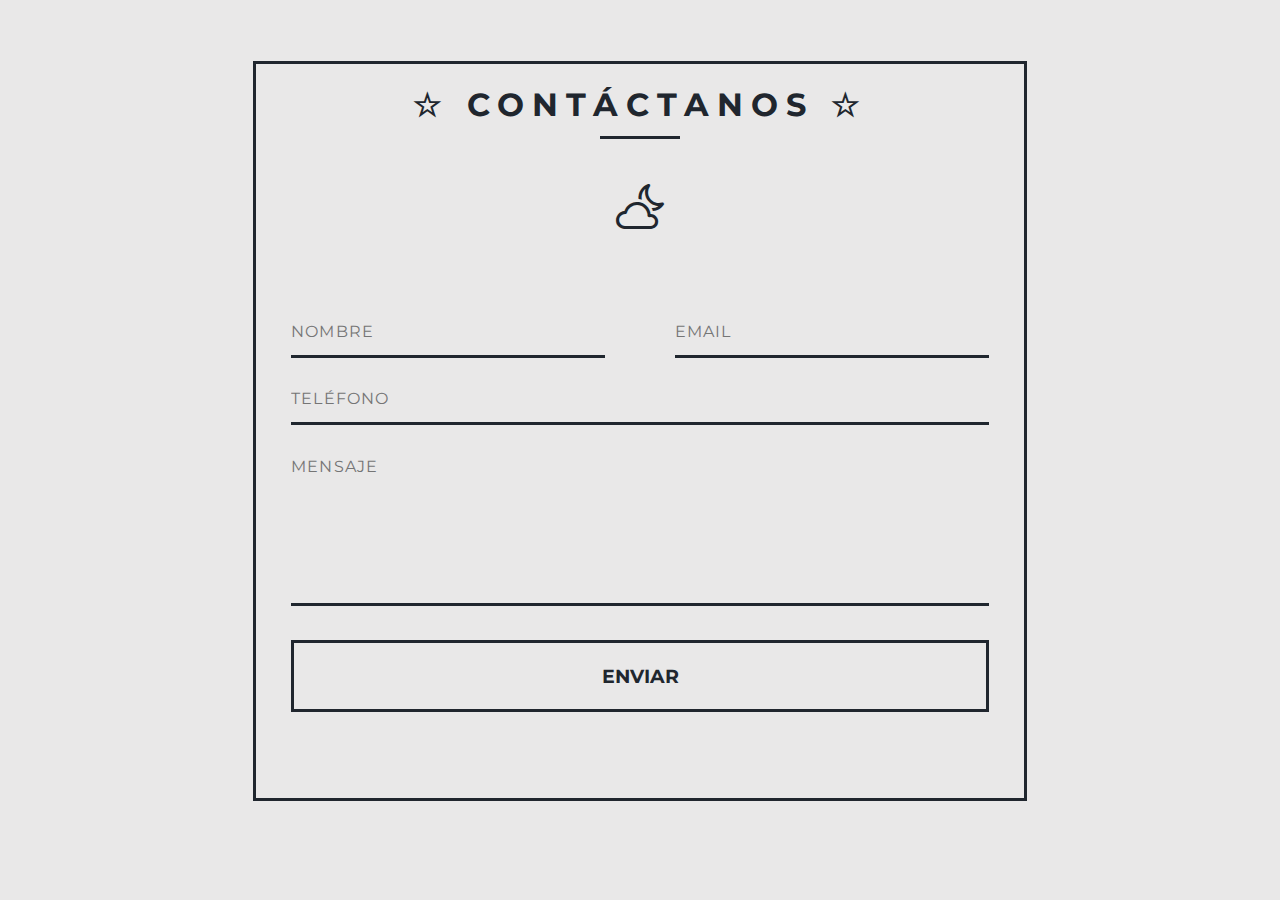
<file: index.html>
<!DOCTYPE html>
<html lang="en">
<head>
    <meta charset="UTF-8">
    <meta http-equiv="X-UA-Compatible" content="IE=edge">
    <meta name="viewport" content="width=device-width, initial-scale=1.0">
    <title>Form Contact txt</title>
    <!-- My CSS -->
    <link rel="stylesheet" href="styles.css">
    <!-- Bootstrap Icons -->
    <link rel="stylesheet" href="https://cdn.jsdelivr.net/npm/bootstrap-icons@1.10.3/font/bootstrap-icons.css">
</head>
<body>

    <div id="container">
        <h1>&star; Contáctanos &star;</h1>
        <div class="underline">
        </div>
        <div class="icon_container">
            <i class="icon bi bi-cloud-moon"></i>
        </div>
        <form id="contact_form" method="post" action="guardar_datos.php">
            <div class="name">
                <label for="name"></label>
                <input type="text" placeholder="nombre" name="name" id="name_input" >
            </div>
            <div class="email">
                <label for="email"></label>
                <input type="email" placeholder="email" name="email" id="email_input" >
            </div>
            <div class="telephone">
                <label for="telephone"></label>
                <input type="text" placeholder="teléfono" name="telephone" id="telephone_input" >
            </div>            
            <div class="message">
                <label for="message"></label>
                <textarea name="message" placeholder="mensaje" id="message_input" cols="30" rows="5"
                    ></textarea>
            </div>
            <div class="submit">
                <input type="submit" value="enviar" id="form_button" />
            </div>
        </form>
    </div>
    
    <!-- Este script verifica si la URL contiene el parámetro success=true y muestra la alerta de éxito si es así. También resetea el formulario utilizando el método reset() en el elemento del formulario con el id form.  -->
    <script>
        window.onload = function() {
            if (location.search.indexOf('success=true') > -1) {
                alert('Los datos se han almacenado correctamente.');
            }
            document.getElementById('contact_form').reset();
        }
    </script>
</body>
</html>
</file>
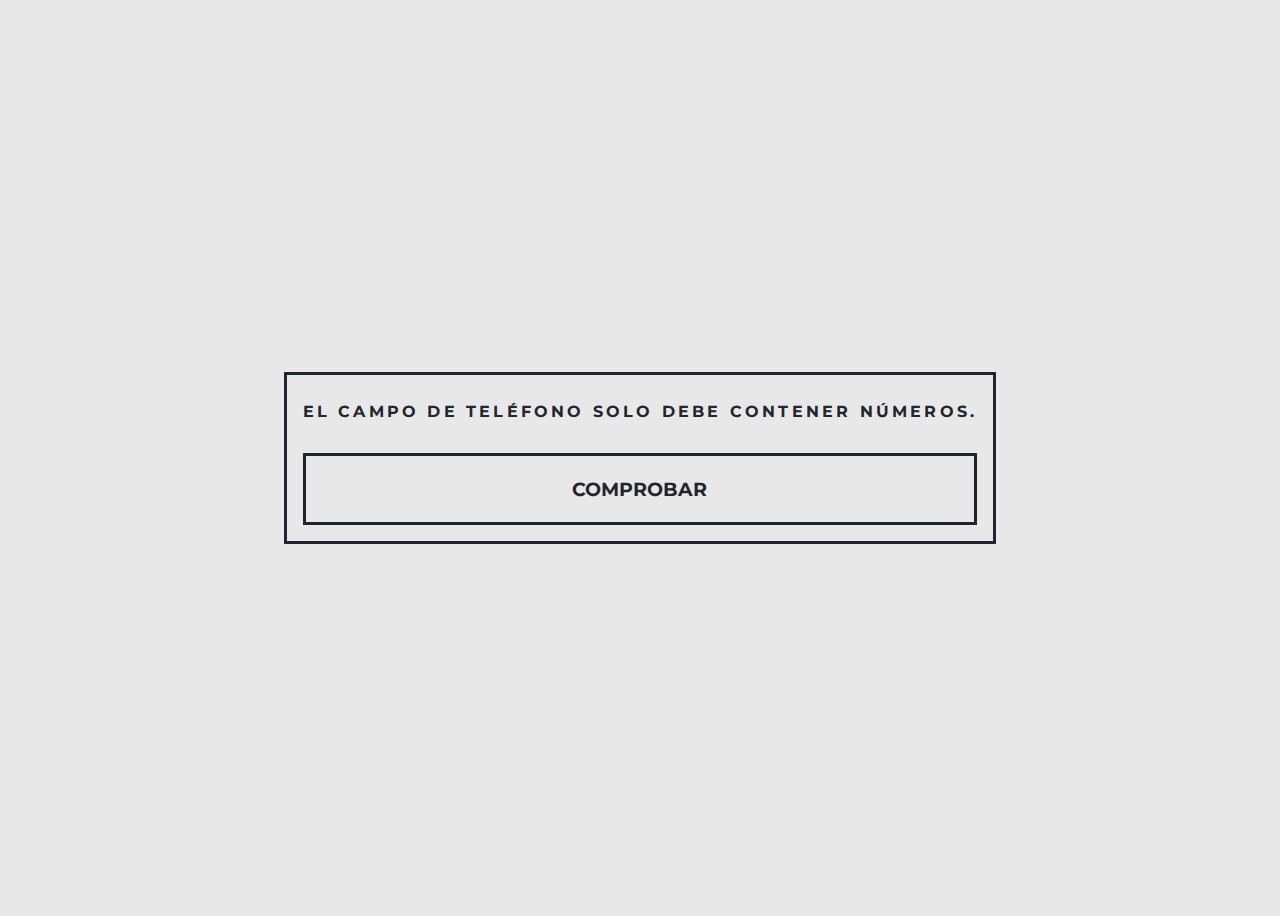
<file: plantilla_error.html>
<!DOCTYPE html>
<html lang="en">
<head>
    <meta charset="UTF-8">
    <meta http-equiv="X-UA-Compatible" content="IE=edge">
    <meta name="viewport" content="width=device-width, initial-scale=1.0">
    <title>Error</title>
    <link rel="stylesheet" href="styles.css">
</head>
<body style="display: flex; flex-direction: column; justify-content: center; align-items: center; min-height: 100vh;">

    <div style="padding: 1rem; margin: 1rem;" id="container" class="container_msn">
        <h1 style="font-size: 1rem; letter-spacing: 0.2rem; margin-bottom: 2rem;" class=".message">El campo de teléfono solo debe contener números.</h1>
        <button id="form_button" onclick="history.back()">comprobar</button>
    </div>
    
</body>
</html>
</file>
<file: styles.css>
@import url(https://fonts.googleapis.com/css?family=Montserrat:400,700);

:root{
    --light:#E9E8E8;
    --dark:#20262E;
}

html {
    font-family: 'Montserrat', Arial, sans-serif;
}

body {
    background: var(--light);
}

button {
    text-transform: none;
}

button,
input,
textarea {
    font: inherit;
    margin: 0;
}

input {
    line-height: normal;
}

textarea {
    overflow: auto;
}

#container {
    border: solid 0.2rem var(--dark);
    max-width: 48rem;
    margin: 3.8rem auto;
    position: relative;
}

form {
    padding: 2.2rem;
    margin: 3.2rem 0;
}

h1 {
    color: var(--dark);
    font-size: 2rem;
    font-weight: 700;
    letter-spacing: 0.5rem;
    text-align: center;
    text-transform: uppercase;
}

.underline {
    border-bottom: solid 0.2rem var(--dark);
    margin: -0.6rem auto;
    width: 5rem;
}

.icon_container {
    display: flex;
    justify-content: center;
    align-items: center;
    margin-top: 3rem;
}

.icon {
    font-size: 3rem;
    color: var(--dark);
}

.email {
    float: right;
    width: 45%;
}

input[type='text'],
[type='email'],
textarea {
    background: none;
    border: none;
    border-bottom: solid 0.2rem var(--dark);
    color: var(--dark);
    font-size: 1rem;
    font-weight: 400;
    letter-spacing: 0.07rem;
    margin: 0 0 1.9rem 0;
    padding: 0 0 0.9rem 0;
    text-transform: uppercase;
    width: 100%;
    box-sizing: border-box;
    transition: all 0.3s;
}

input[type='text']:focus,
[type='email']:focus,
textarea:focus {
    outline: none;
    padding: 0 0 0.9rem 0;
}

.message {
    float: none;
}

.name {
    float: left;
    width: 45%;
}

.telephone {
    width: 100%;
}

textarea {
    line-height: 150%;
    height: 9.4rem;
    resize: none;
    width: 100%;
}

#form_button {
    background: none;
    border: solid 0.2rem var(--dark);
    color: var(--dark);
    cursor: pointer;
    display: inline-block;
    font-size: 1.2rem;
    font-weight: bold;
    outline: none;
    padding: 1.3rem 2.2rem;
    text-transform: uppercase;
    transition: all 0.3s;
    width: 100%;
}

#form_button:hover {
    background: var(--dark);
    color: var(--light);
}


@media screen and (max-width: 768px) {
    #container {
        margin: 1.3rem auto;
        width: 95%;
    }
}

@media screen and (max-width: 480px) {
    h1 {
        font-size: 1.7rem;
    }

    .underline {
        width: 4.3rem;
    }

    #form_button {
        padding: 1rem 1.6rem;
    }

}

@media screen and (max-width: 420px) {
    h1 {
        font-size: 1.2rem;
    }
    
    .underline {
        width: 3.4rem;
    }

    input[type='text'],
    [type='email'],
    select,
    textarea {
        font-size: 0.9rem;
    }

}
</file>
